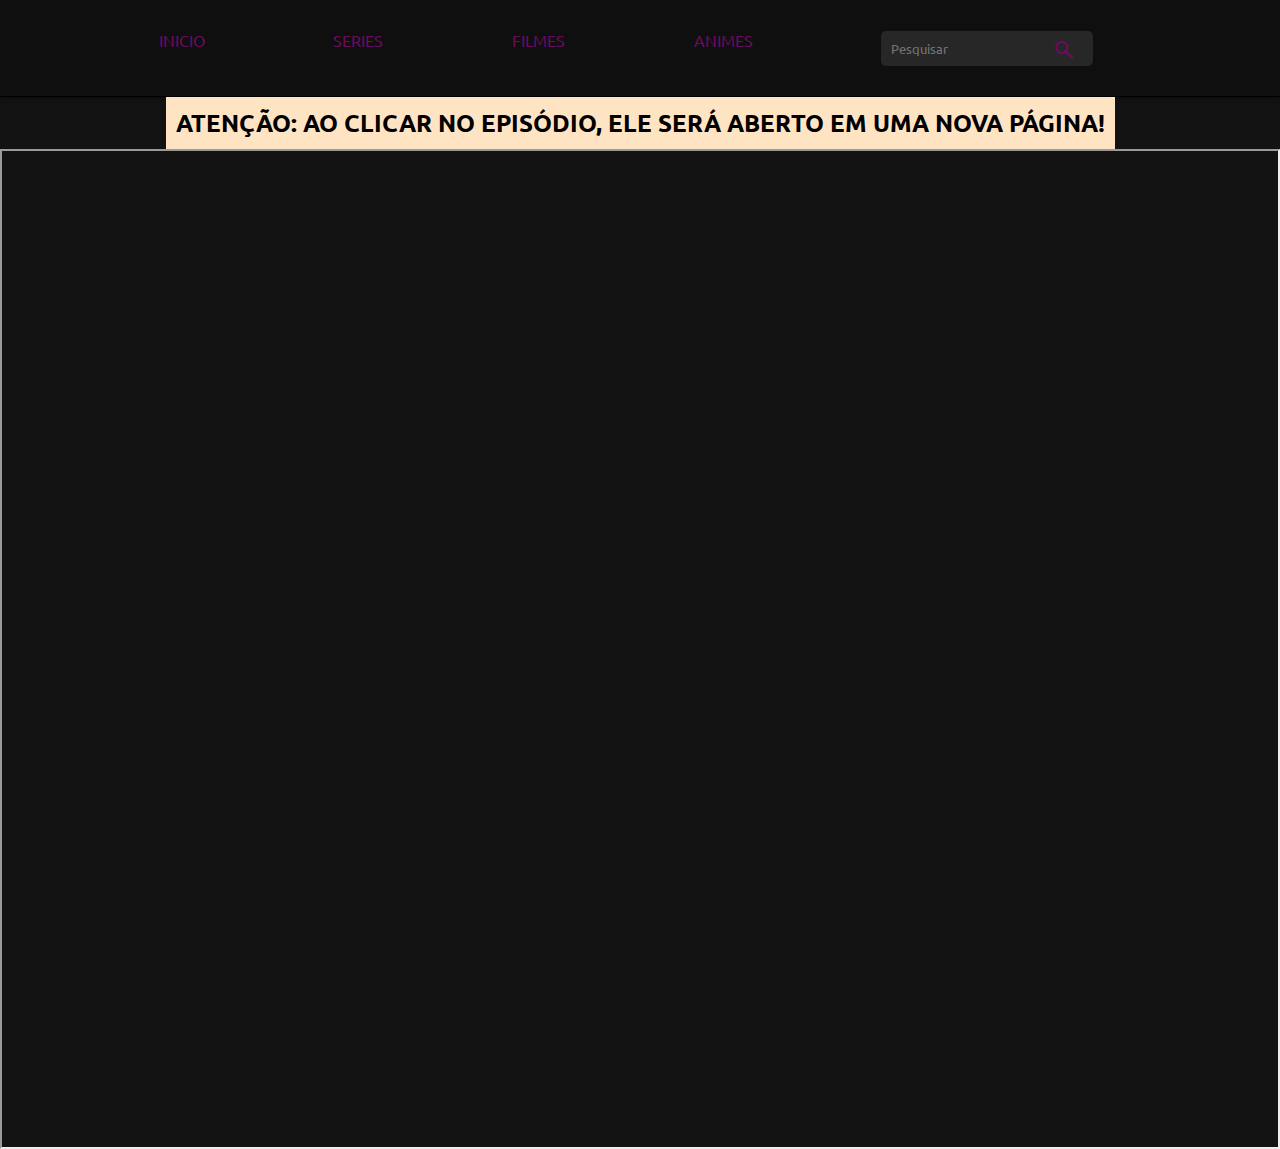
<file: AmericanHorrorStory.html>
<!DOCTYPE html>
<html lang="en">
<head>
    <meta charset="UTF-8">
    <meta http-equiv="X-UA-Compatible" content="IE=edge">
    <meta name="viewport" content="width=device-width, initial-scale=1.0">
    <link rel="preconnect" href="https://fonts.googleapis.com">
    <link rel="preconnect" href="https://fonts.gstatic.com" crossorigin>
    <link href="https://fonts.googleapis.com/css2?family=Ubuntu&display=swap" rel="stylesheet"> 
    <link rel="stylesheet" href="https://fonts.googleapis.com/css2?family=Material+Symbols+Outlined:opsz,wght,FILL,GRAD@48,400,0,0" />
    <link rel="stylesheet" href="style/paginas.css">
    <title>series.com</title>
</head>
<body>

    <nav class="desktop">
        <ul>
            <li><a href="index.html">INICIO</a></li>
            <li><a href="enconstrucao.html">SERIES</a></li>
            <li><a href="enconstrucao.html">FILMES</a></li>
            <li><a href="enconstrucao.html">ANIMES</a></li>
            <div class="pesquisa">
                <input id="pesquisar" type="text" placeholder="Pesquisar">
                <span style="color: #6e0b60;" class="material-symbols-outlined">search</span>
            </div>
        </ul>
    </nav>

    <nav class="mobile">
        <div class="-mm">
            <span id="menu" onclick="mobileMenu()"  class="material-symbols-outlined -m">menu</span>
            <span id="close" onclick="mobileClose()" style="color: #6e0b60;" class="material-symbols-outlined">close</span>
            <div class="pesquisa">
                <input id="pesquisar" type="text" placeholder="Pesquisar">
                <span style="color: #6e0b60;" class="material-symbols-outlined">search</span>
            </div>
        </div>

        
    </nav>
    <div id="m-p">
        <div  class="mobile-p">
            <ul>
                <a href="index.html"><li>INICIO</li></a>
                <a href="enconstrucao.html"><li>SERIES</li></a>
                <a href="enconstrucao.html"><li>FILMES</li></a>
                <a href="enconstrucao.html"><li>ANIMES</li></a>
            </ul>
        </div>
    </div>
    
    <section>
        <h2> ATENÇÃO: AO CLICAR NO EPISÓDIO, ELE SERÁ ABERTO EM UMA NOVA PÁGINA!</h2>
    </section>

    <section id="idi" class="ep">
        <iframe  width="100%" height="1000" src="https://viewplayer.online/embed/americanhorrorstory/"></iframe>
    </section>



    <script src="script/script.js"></script>
</body>
</html>
</file>
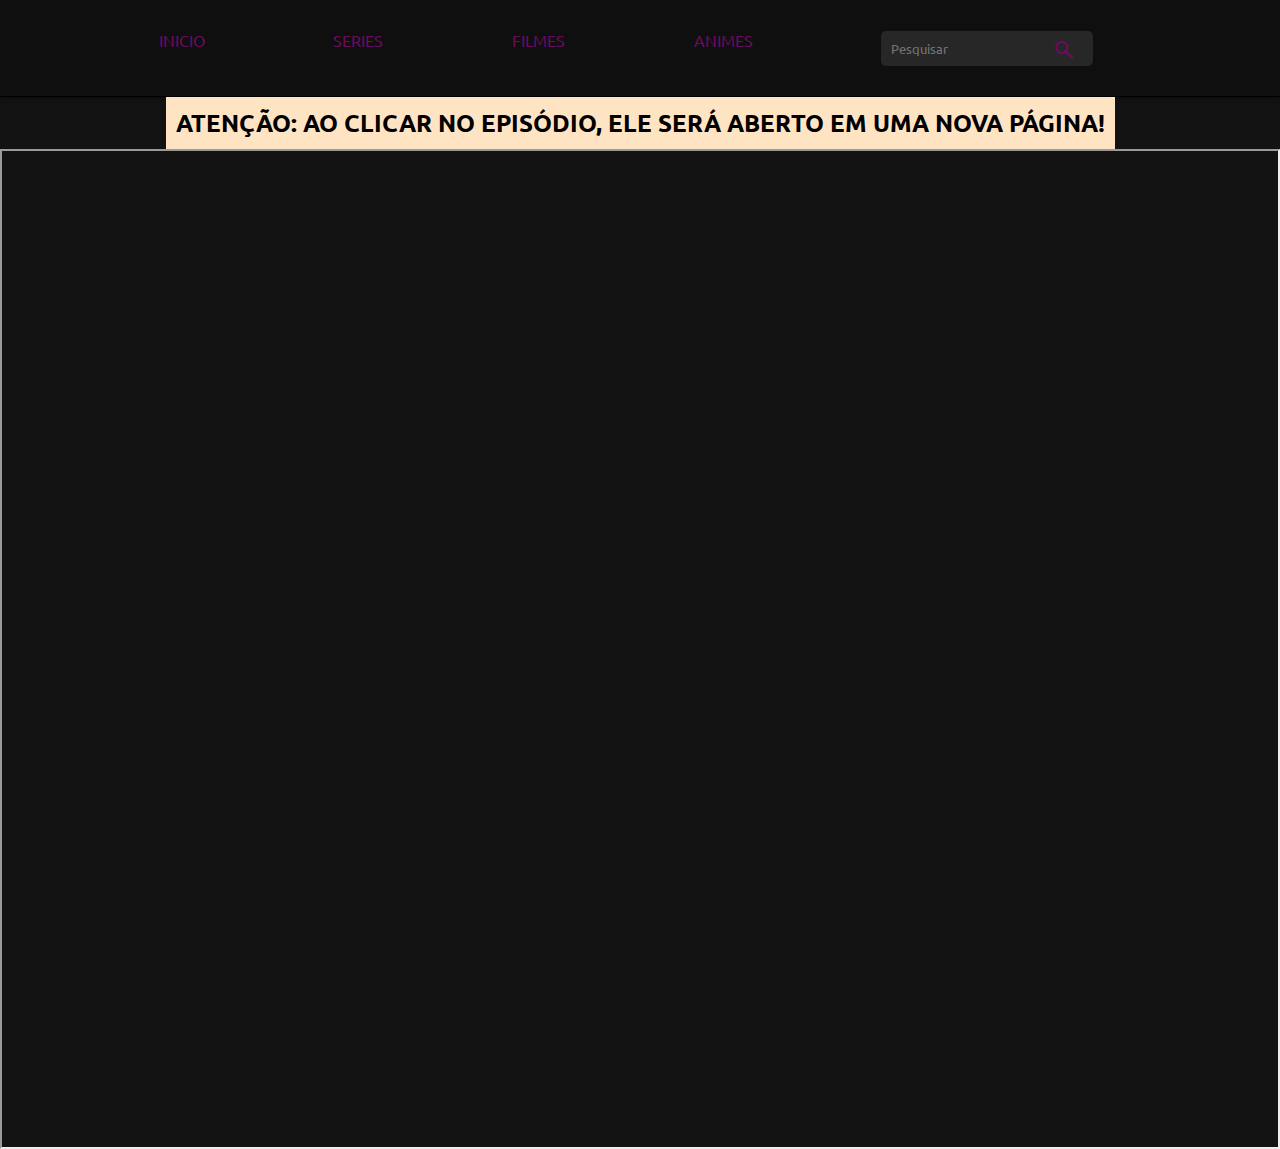
<file: legacies.html>
<!DOCTYPE html>
<html lang="en">
<head>
    <meta charset="UTF-8">
    <meta http-equiv="X-UA-Compatible" content="IE=edge">
    <meta name="viewport" content="width=device-width, initial-scale=1.0">
    <link rel="preconnect" href="https://fonts.googleapis.com">
    <link rel="preconnect" href="https://fonts.gstatic.com" crossorigin>
    <link href="https://fonts.googleapis.com/css2?family=Ubuntu&display=swap" rel="stylesheet"> 
    <link rel="stylesheet" href="https://fonts.googleapis.com/css2?family=Material+Symbols+Outlined:opsz,wght,FILL,GRAD@48,400,0,0" />
    <link rel="stylesheet" href="style/paginas.css">
    <title>series.com</title>
</head>
<body>

    <nav class="desktop">
        <ul>
            <li><a href="index.html">INICIO</a></li>
            <li><a href="enconstrucao.html">SERIES</a></li>
            <li><a href="enconstrucao.html">FILMES</a></li>
            <li><a href="enconstrucao.html">ANIMES</a></li>
            <div class="pesquisa">
                <input id="pesquisar" type="text" placeholder="Pesquisar">
                <span style="color: #6e0b60;" class="material-symbols-outlined">search</span>
            </div>
        </ul>
    </nav>

    <nav class="mobile">
        <div class="-mm">
            <span id="menu" onclick="mobileMenu()"  class="material-symbols-outlined -m">menu</span>
            <span id="close" onclick="mobileClose()" style="color: #6e0b60;" class="material-symbols-outlined">close</span>
            <div class="pesquisa">
                <input id="pesquisar" type="text" placeholder="Pesquisar">
                <span style="color: #6e0b60;" class="material-symbols-outlined">search</span>
            </div>
        </div>

        
    </nav>
    <div id="m-p">
        <div  class="mobile-p">
            <ul>
                <a href="index.html"><li>INICIO</li></a>
                <a href="enconstrucao.html"><li>SERIES</li></a>
                <a href="enconstrucao.html"><li>FILMES</li></a>
                <a href="enconstrucao.html"><li>ANIMES</li></a>
            </ul>
        </div>
    </div>

      <!-- <section class="container">
        <div class="paginas">
            <div class="pagina">
                <a hrbackground-color: rgba(15,15,15,.9);ef="pagina.html"><img src="https://image.tmdb.org/t/p/w185/y47TQybIv7GqrrAkmnt6jFciP7a.jpg" alt=""></a>
                <div class="titulo-1-filme">
                    <p>The Big Bang Theory</p>
                    <p class="p2">2007</p>
                </div>
            </div>
        </div>
      </section> -->

    <section>
        <h2> ATENÇÃO: AO CLICAR NO EPISÓDIO, ELE SERÁ ABERTO EM UMA NOVA PÁGINA!</h2>
    </section>

    <section id="idi" class="ep">
        <iframe  width="100%" height="1000" src="https://viewplayer.online/embed/legacies/"></iframe>
    </section>



    <script src="script/script.js"></script>
</body>
</html>
</file>
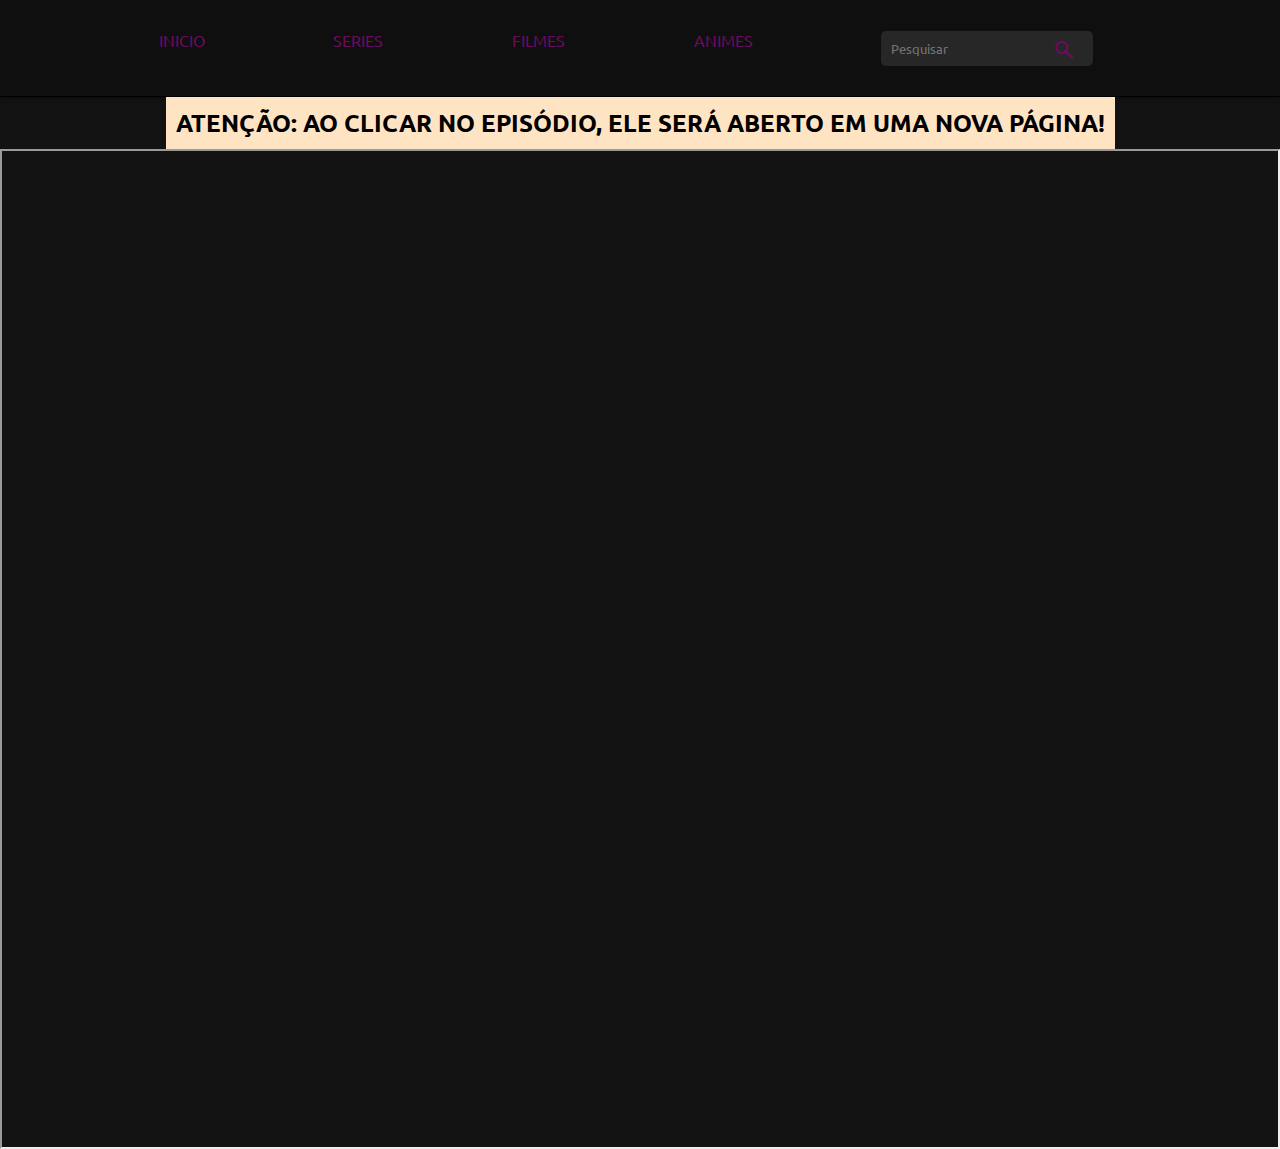
<file: moonKnight.html>
<!DOCTYPE html>
<html lang="en">
<head>
    <meta charset="UTF-8">
    <meta http-equiv="X-UA-Compatible" content="IE=edge">
    <meta name="viewport" content="width=device-width, initial-scale=1.0">
    <link rel="preconnect" href="https://fonts.googleapis.com">
    <link rel="preconnect" href="https://fonts.gstatic.com" crossorigin>
    <link href="https://fonts.googleapis.com/css2?family=Ubuntu&display=swap" rel="stylesheet"> 
    <link rel="stylesheet" href="https://fonts.googleapis.com/css2?family=Material+Symbols+Outlined:opsz,wght,FILL,GRAD@48,400,0,0" />
    <link rel="stylesheet" href="style/paginas.css">
    <title>series.com</title>
</head>
<body>

    <nav class="desktop">
        <ul>
            <li><a href="index.html">INICIO</a></li>
            <li><a href="enconstrucao.html">SERIES</a></li>
            <li><a href="enconstrucao.html">FILMES</a></li>
            <li><a href="enconstrucao.html">ANIMES</a></li>
            <div class="pesquisa">
                <input id="pesquisar" type="text" placeholder="Pesquisar">
                <span style="color: #6e0b60;" class="material-symbols-outlined">search</span>
            </div>
        </ul>
    </nav>

    <nav class="mobile">
        <div class="-mm">
            <span id="menu" onclick="mobileMenu()"  class="material-symbols-outlined -m">menu</span>
            <span id="close" onclick="mobileClose()" style="color: #6e0b60;" class="material-symbols-outlined">close</span>
            <div class="pesquisa">
                <input id="pesquisar" type="text" placeholder="Pesquisar">
                <span style="color: #6e0b60;" class="material-symbols-outlined">search</span>
            </div>
        </div>

        
    </nav>
    <div id="m-p">
        <div  class="mobile-p">
            <ul>
                <li><a href="index.html">INICIO</a></li>
            <li><a href="enconstrucao.html">SERIES</a></li>
            <li><a href="enconstrucao.html">FILMES</a></li>
            <li><a href="enconstrucao.html">ANIMES</a></li>
            </ul>
        </div>
    </div>

      <!-- <section class="container">
        <div class="paginas">
            <div class="pagina">
                <a hrbackground-color: rgba(15,15,15,.9);ef="pagina.html"><img src="https://image.tmdb.org/t/p/w185/y47TQybIv7GqrrAkmnt6jFciP7a.jpg" alt=""></a>
                <div class="titulo-1-filme">
                    <p>The Big Bang Theory</p>
                    <p class="p2">2007</p>
                </div>
            </div>
        </div>
      </section> -->

    <section>
        <h2> ATENÇÃO: AO CLICAR NO EPISÓDIO, ELE SERÁ ABERTO EM UMA NOVA PÁGINA!</h2>
    </section>

    <section id="idi" class="ep">
        <iframe  width="100%" height="1000" src="https://viewplayer.online/embed/moon-knight/"></iframe>
    </section>



    <script src="script/script.js"></script>
</body>
</html>
</file>
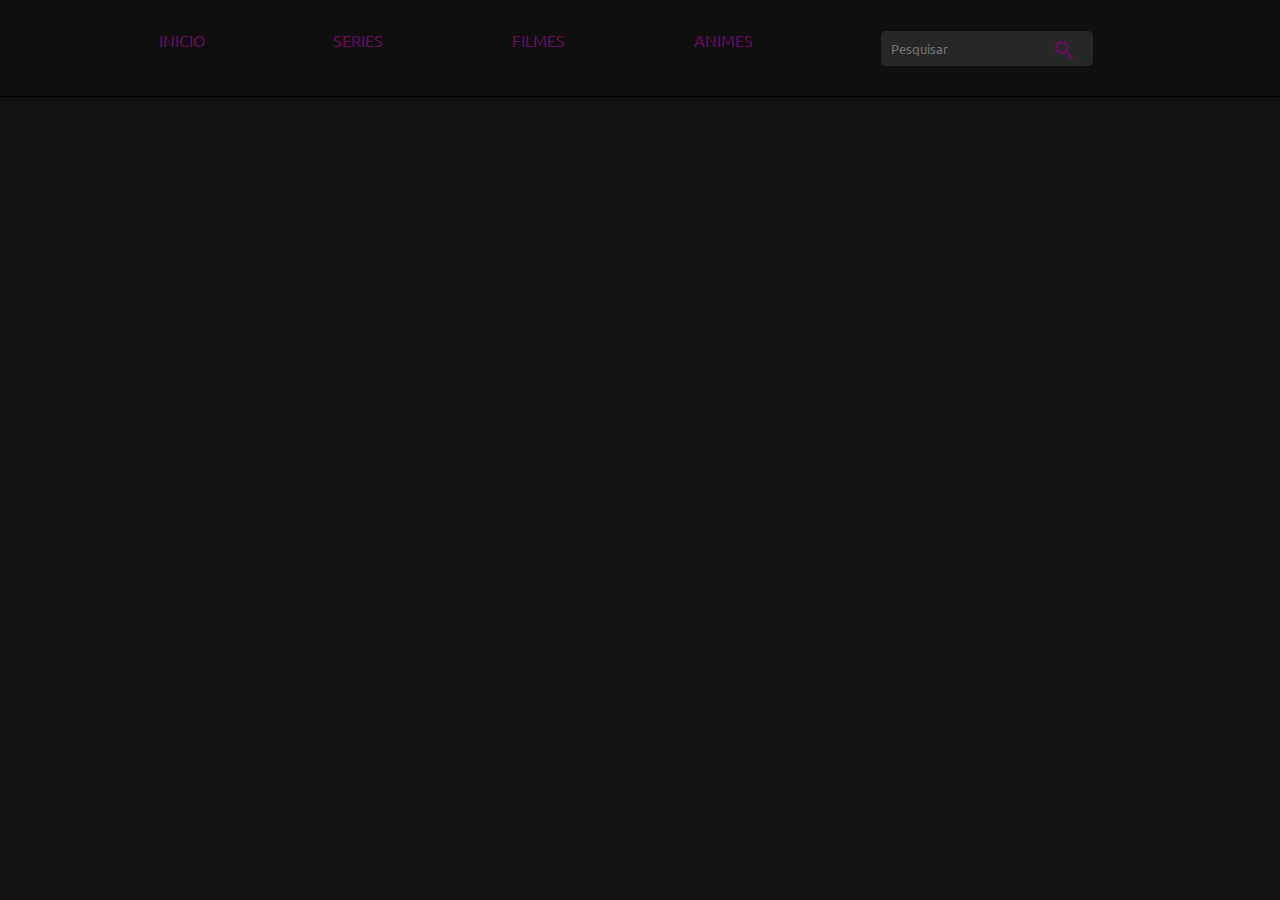
<file: pagina.html>
<!DOCTYPE html>
<html lang="en">
<head>
    <meta charset="UTF-8">
    <meta http-equiv="X-UA-Compatible" content="IE=edge">
    <meta name="viewport" content="width=device-width, initial-scale=1.0">
    <link rel="preconnect" href="https://fonts.googleapis.com">
    <link rel="preconnect" href="https://fonts.gstatic.com" crossorigin>
    <link href="https://fonts.googleapis.com/css2?family=Ubuntu&display=swap" rel="stylesheet"> 
    <link rel="stylesheet" href="https://fonts.googleapis.com/css2?family=Material+Symbols+Outlined:opsz,wght,FILL,GRAD@48,400,0,0" />
    <link rel="stylesheet" href="style/paginas.css">
    <title>series.com</title>
</head>
<body>

    <nav class="desktop">
        <ul>
            <li><a href="index.html">INICIO</a></li>
            <li><a href="series.html">SERIES</a></li>
            <li><a href="filmes.html">FILMES</a></li>
            <li><a href="animes.html">ANIMES</a></li>
            <div class="pesquisa">
                <input id="pesquisar" type="text" placeholder="Pesquisar">
                <span style="color: #6e0b60;" class="material-symbols-outlined">search</span>
            </div>
        </ul>
    </nav>

    <nav class="mobile">
        <div class="-mm">
            <span id="menu" onclick="mobileMenu()"  class="material-symbols-outlined -m">menu</span>
            <span id="close" onclick="mobileClose()" style="color: #6e0b60;" class="material-symbols-outlined">close</span>
            <div class="pesquisa">
                <input id="pesquisar" type="text" placeholder="Pesquisar">
                <span style="color: #6e0b60;" class="material-symbols-outlined">search</span>
            </div>
        </div>

        
    </nav>
    <div id="m-p">
        <div  class="mobile-p">
            <ul>
                <a href="index.html"><li>INICIO</li></a>
                <a href="series.html"><li>SERIES</li></a>
                <a href="filmes.html"><li>FILMES</li></a>
                <a href="animes.html"><li>ANIMES</li></a>
            </ul>
        </div>
    </div>

      <!-- <section class="container">
        <div class="paginas">
            <div class="pagina">
                <a hrbackground-color: rgba(15,15,15,.9);ef="pagina.html"><img src="https://image.tmdb.org/t/p/w185/y47TQybIv7GqrrAkmnt6jFciP7a.jpg" alt=""></a>
                <div class="titulo-1-filme">
                    <p>The Big Bang Theory</p>
                    <p class="p2">2007</p>
                </div>
            </div>
        </div>
      </section> -->

    <!-- <section id="idi" class="ep">
        <iframe  width="100%" height="1000" src="https://viewplayer.online/embed/thebigbangtheory/"></iframe>
    </section> -->

    <!-- <section class="ep">
        <iframe id="idi" width="100%" height="1000" src="https://viewplayer.online/embed/legacies/"></iframe>
    </section>

    <section class="ep">
        <iframe  id="idi" width="100%" height="1000" src="https://viewplayer.online/embed/moon-knight/"></iframe>
    </section>

    <section class="ep">
        <iframe id="idi" width="100%" height="1000" src="https://viewplayer.online/embed/peakyblinders/"></iframe>
    </section> -->

    <div id="div">

    </div>



    <script src="script/script.js"></script>
</body>
</html>
</file>
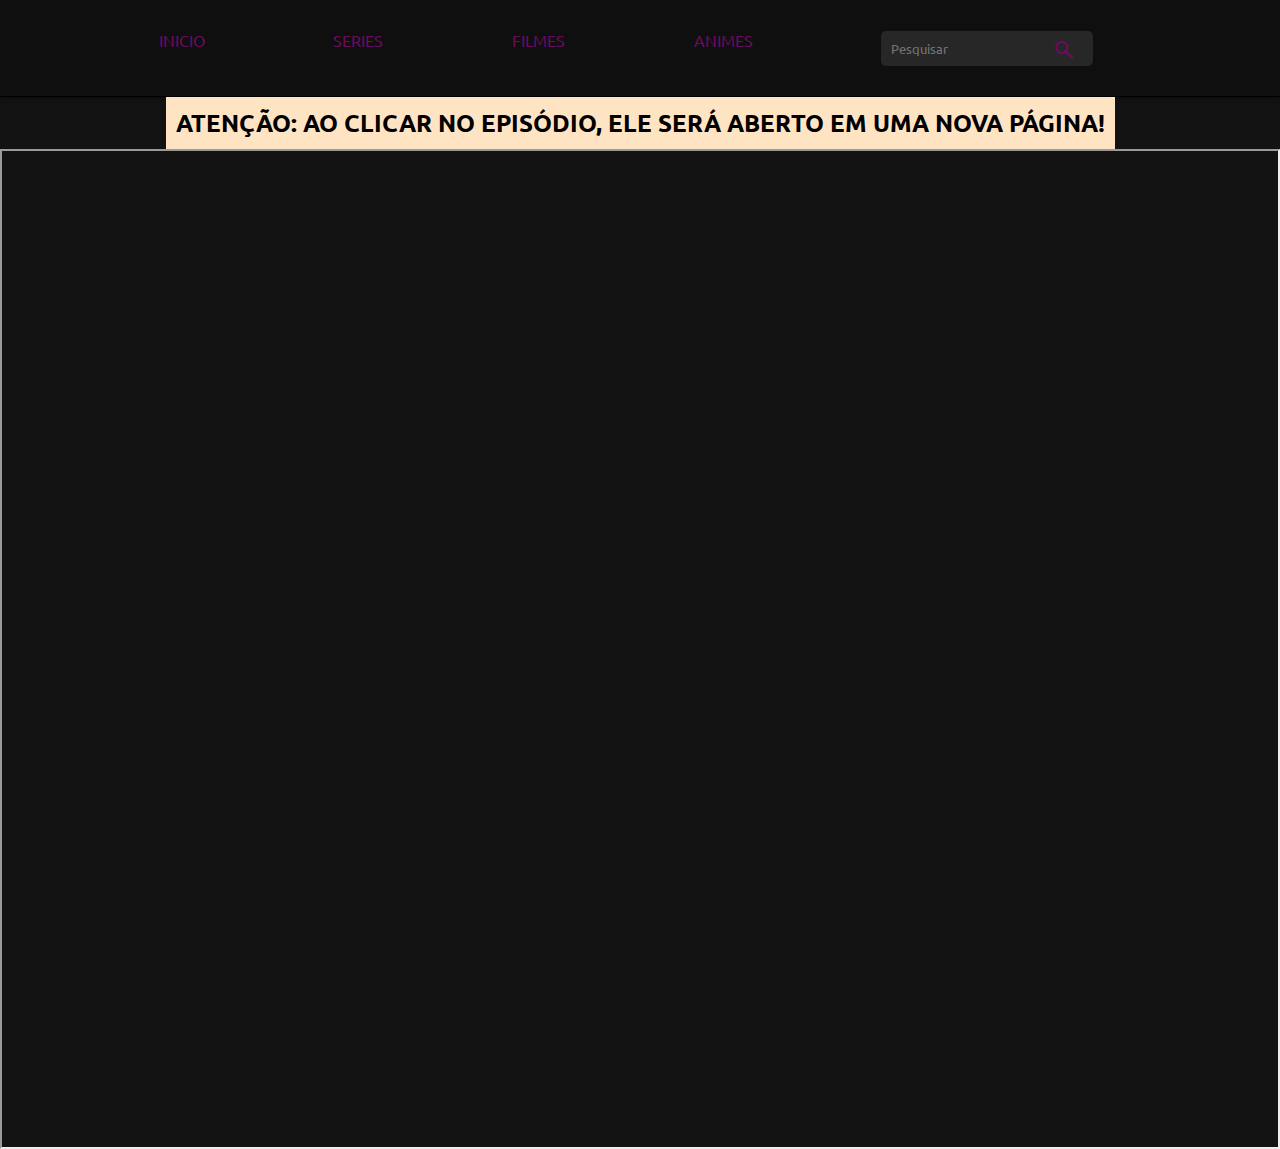
<file: sobrenatural.html>
<!DOCTYPE html>
<html lang="en">
<head>
    <meta charset="UTF-8">
    <meta http-equiv="X-UA-Compatible" content="IE=edge">
    <meta name="viewport" content="width=device-width, initial-scale=1.0">
    <link rel="preconnect" href="https://fonts.googleapis.com">
    <link rel="preconnect" href="https://fonts.gstatic.com" crossorigin>
    <link href="https://fonts.googleapis.com/css2?family=Ubuntu&display=swap" rel="stylesheet"> 
    <link rel="stylesheet" href="https://fonts.googleapis.com/css2?family=Material+Symbols+Outlined:opsz,wght,FILL,GRAD@48,400,0,0" />
    <link rel="stylesheet" href="style/paginas.css">
    <title>series.com</title>
</head>
<body>

    <nav class="desktop">
        <ul>
            <li><a href="index.html">INICIO</a></li>
            <li><a href="enconstrucao.html">SERIES</a></li>
            <li><a href="enconstrucao.html">FILMES</a></li>
            <li><a href="enconstrucao.html">ANIMES</a></li>
            <div class="pesquisa">
                <input id="pesquisar" type="text" placeholder="Pesquisar">
                <span style="color: #6e0b60;" class="material-symbols-outlined">search</span>
            </div>
        </ul>
    </nav>

    <nav class="mobile">
        <div class="-mm">
            <span id="menu" onclick="mobileMenu()"  class="material-symbols-outlined -m">menu</span>
            <span id="close" onclick="mobileClose()" style="color: #6e0b60;" class="material-symbols-outlined">close</span>
            <div class="pesquisa">
                <input id="pesquisar" type="text" placeholder="Pesquisar">
                <span style="color: #6e0b60;" class="material-symbols-outlined">search</span>
            </div>
        </div>

        
    </nav>
    <div id="m-p">
        <div  class="mobile-p">
            <ul>
                <a href="index.html"><li>INICIO</li></a>
                <a href="enconstrucao.html"><li>SERIES</li></a>
                <a href="enconstrucao.html"><li>FILMES</li></a>
                <a href="enconstrucao.html"><li>ANIMES</li></a>
            </ul>
        </div>
    </div>
    
    <section>
        <h2> ATENÇÃO: AO CLICAR NO EPISÓDIO, ELE SERÁ ABERTO EM UMA NOVA PÁGINA!</h2>
    </section>

    <section id="idi" class="ep">
        <iframe  width="100%" height="1000" src="https://viewplayer.online/embed/supernatural/"></iframe>
    </section>



    <script src="script/script.js"></script>
</body>
</html>
</file>
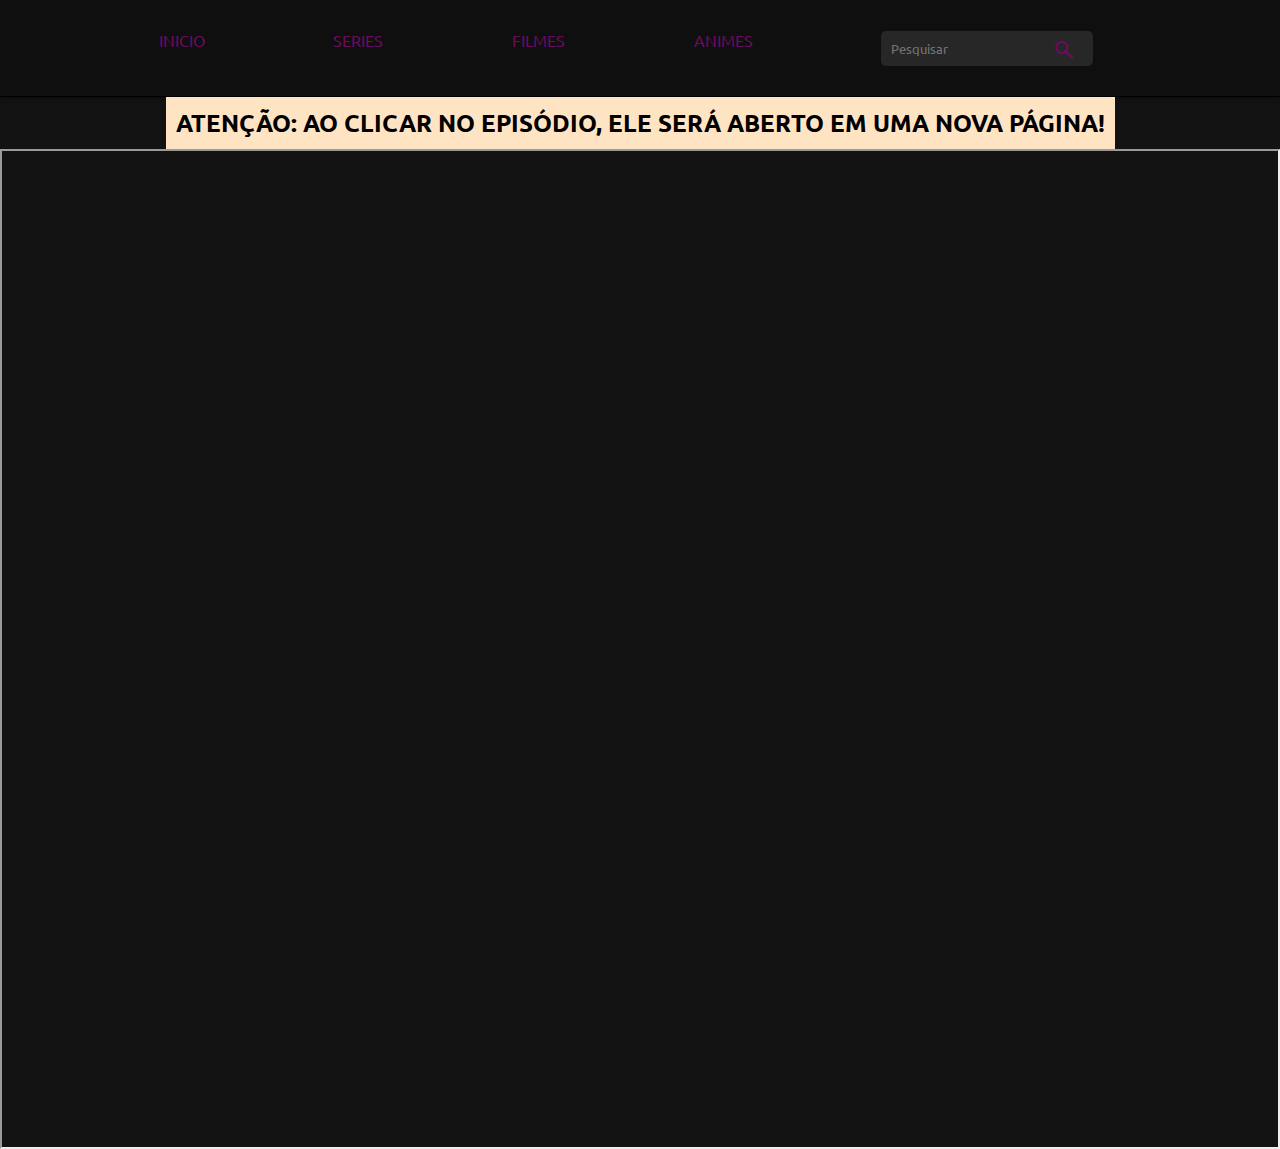
<file: TheBigBangTheory.html>
<!DOCTYPE html>
<html lang="en">
<head>
    <meta charset="UTF-8">
    <meta http-equiv="X-UA-Compatible" content="IE=edge">
    <meta name="viewport" content="width=device-width, initial-scale=1.0">
    <link rel="preconnect" href="https://fonts.googleapis.com">
    <link rel="preconnect" href="https://fonts.gstatic.com" crossorigin>
    <link href="https://fonts.googleapis.com/css2?family=Ubuntu&display=swap" rel="stylesheet"> 
    <link rel="stylesheet" href="https://fonts.googleapis.com/css2?family=Material+Symbols+Outlined:opsz,wght,FILL,GRAD@48,400,0,0" />
    <link rel="stylesheet" href="style/paginas.css">
    <title>series.com</title>
</head>
<body>

    <nav class="desktop">
        <ul>
            <li><a href="index.html">INICIO</a></li>
            <li><a href="enconstrucao.html">SERIES</a></li>
            <li><a href="enconstrucao.html">FILMES</a></li>
            <li><a href="enconstrucao.html">ANIMES</a></li>
            <div class="pesquisa">
                <input id="pesquisar" type="text" placeholder="Pesquisar">
                <span style="color: #6e0b60;" class="material-symbols-outlined">search</span>
            </div>
        </ul>
    </nav>

    <nav class="mobile">
        <div class="-mm">
            <span id="menu" onclick="mobileMenu()"  class="material-symbols-outlined -m">menu</span>
            <span id="close" onclick="mobileClose()" style="color: #6e0b60;" class="material-symbols-outlined">close</span>
            <div class="pesquisa">
                <input id="pesquisar" type="text" placeholder="Pesquisar">
                <span style="color: #6e0b60;" class="material-symbols-outlined">search</span>
            </div>
        </div>

        
    </nav>
    <div id="m-p">
        <div  class="mobile-p">
            <ul>
                <a href="index.html"><li>INICIO</li></a>
                <a href="enconstrucao.html"><li>SERIES</li></a>
                <a href="enconstrucao.html"><li>FILMES</li></a>
                <a href="enconstrucao.html"><li>ANIMES</li></a>
            </ul>
        </div>
    </div>

      <!-- <section class="container">
        <div class="paginas">
            <div class="pagina">
                <a hrbackground-color: rgba(15,15,15,.9);ef="pagina.html"><img src="https://image.tmdb.org/t/p/w185/y47TQybIv7GqrrAkmnt6jFciP7a.jpg" alt=""></a>
                <div class="titulo-1-filme">
                    <p>The Big Bang Theory</p>
                    <p class="p2">2007</p>
                </div>
            </div>
        </div>
      </section> -->

    <section>
        <h2> ATENÇÃO: AO CLICAR NO EPISÓDIO, ELE SERÁ ABERTO EM UMA NOVA PÁGINA!</h2>
    </section>

    <section id="idi" class="ep">
        <iframe  width="100%" height="1000" src="https://viewplayer.online/embed/thebigbangtheory/"></iframe>
    </section>



    <script src="script/script.js"></script>
</body>
</html>
</file>
<file: style/paginas.css>
*{
    padding: 0;
    margin: 0;
    box-sizing: border-box;
    font-family: 'Ubuntu', sans-serif;
}

body{
    background-color: #131313;
}

.container{
    max-width: 100%;
    width: 60%;
    height: 100px;
    margin: 0 auto;
}

.desktop{
    /* background-color: red; */
    background-color: rgba(15,15,15,.9);
    box-shadow: 0 1px 5px rgba(0,0,0,.4);
    border-bottom: 1px solid #000;
    justify-content: center;
    padding: 30px;
    
}

.desktop > ul{
    display: flex;
    flex-direction: row;  
    justify-content: space-evenly;

  
}

.desktop > ul > li{
    list-style-type: none;
}

.desktop > ul > li > a{
    color: #6e0b60;    
    text-decoration: none;
}

.mobile{
    /* background-color: red; */
    display: none;
    background-color: rgba(15,15,15,.9);
    box-shadow: 0 1px 5px rgba(0,0,0,.4);
    border-bottom: 1px solid #000;
    justify-content: center;
    padding: 10px;
}

.-mm{
    display: flex;
    flex-direction: row;
    justify-content: space-around;
}

#m-p{
    display: none;
}

.mobile-p{
    background-color: #6e0b6131;
    width: 100%;
    display: flex;
    flex-direction: row;
}

.mobile-p > ul{
    cursor: pointer;
    width: 100%;
}

.mobile-p > ul > a > li{
    color: #6e0b60;    
    text-decoration: none;
}

.mobile-p > ul > a{
    color: #6e0b60;    
    text-decoration: none;
}

.mobile-p > ul > a > li {
    text-decoration: none;
    list-style-type: none;
    color: #6e0b60;    
    cursor: pointer;
    padding: 10px;
    border-bottom: 0.1px solid #6e0b60;
    text-decoration: none;
}

.mobile-p > ul > a > li:hover{
    background-color: #5f1657a4;
}

#pesquisar{
    height: 35px;
    background-color: rgba(255,255,255,.1);
    border: 0;
    color: rgb(163, 163, 163);
    padding-left: 10px;
    border-radius: 5px;
}

.material-symbols-outlined{
    position: relative;
    right: 45px;
    top: 8px;
    cursor: pointer;
}

.-m{
    color: #6e0b60;
    font-size: 40px;
    position: relative;
    top: 2px;
}

#close{
    position: relative;
    right: 48px;    
    font-size: 40px;
    top: 2px;
    display: none;
}

.pesquisa{
    position: relative;
}

.titulo-1-filme{
    position: relative;
    top: -189px;
    left: 241px;
}

.titulo-1-filme > p{
    padding-top: 5px;
    font-size: 14px;
    color: rgb(201, 193, 193);
}

.titulo-1-filme > .p2{
    padding-top: 5px;
    font-size: 12px;
    color: rgb(158, 154, 154);
}

.pagina > a{
    margin-left: 26px;
    position: relative;
    top: 64px;
}



#div{
    width: 100px;
    height: 100px;
    background-color: red;
    display: none;
}

section{
    display: flex;
    justify-content: center;
    /* width: 100%; */
}

section > h2{
    background-color: bisque;
    justify-content: center;
    padding: 10px;
}

@media screen and (max-width: 768px) {

    .desktop{
        display: none;
    }

    .mobile{
        display: block;
    }

    .titulo-1-filme{
        position: relative;
        top: -189px;
        left: 241px;
    }
    
    .titulo-1-filme > p{
        padding-top: 5px;
        font-size: 14px;
        color: rgb(201, 193, 193);
    }
    
    .titulo-1-filme > .p2{
        padding-top: 5px;
        font-size: 12px;
        color: rgb(158, 154, 154);
    }
    
    .pagina > a{
        margin-left: 26px;
        position: relative;
        top: 64px;
    }



}
</file>
